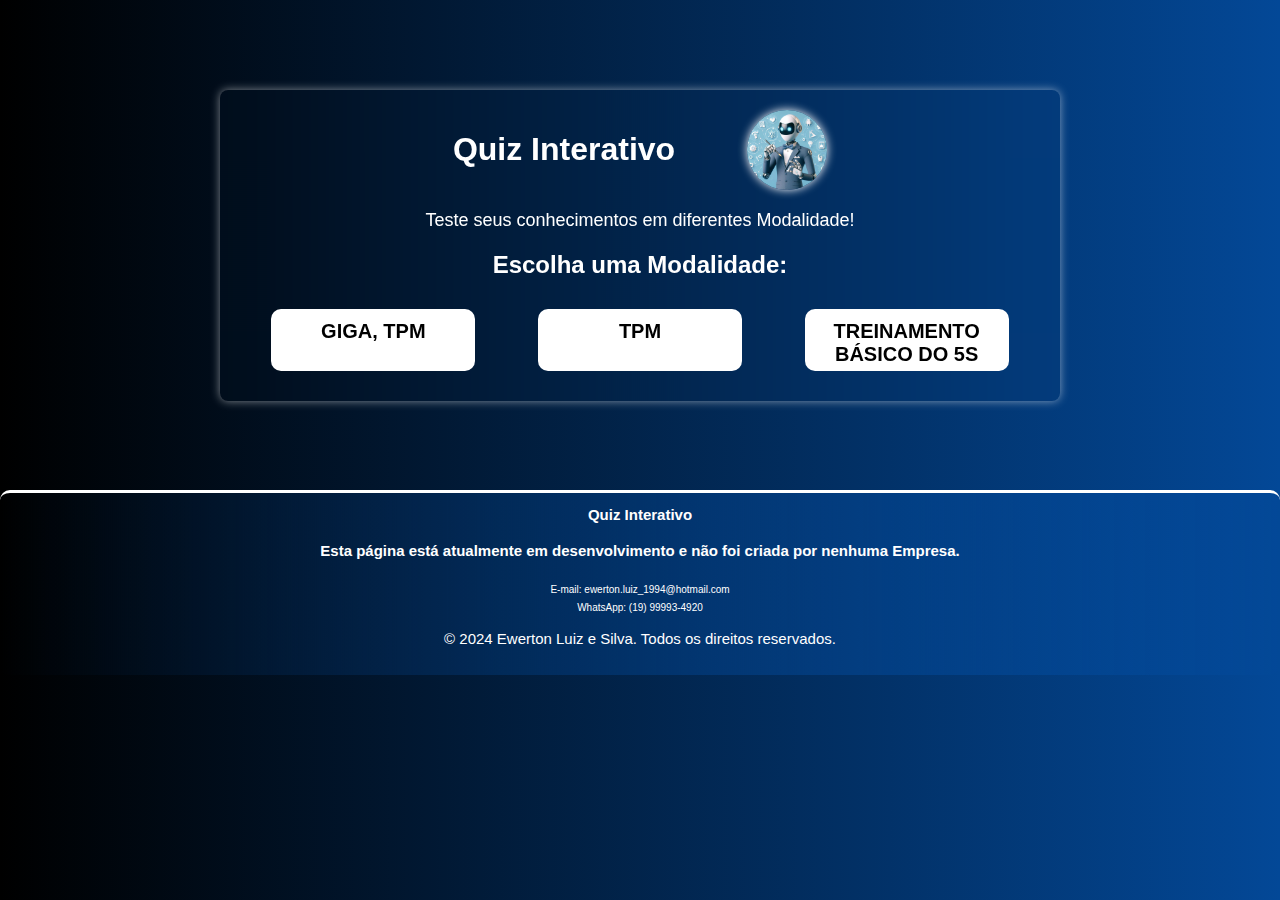
<file: index.html>
<!DOCTYPE html>
<html lang="pt-br">
<head>
    <meta charset="UTF-8">
    <meta name="viewport" content="width=device-width, initial-scale=1.0">
    <link rel="icon" href="./Imagem do WhatsApp de 2024-07-02 à(s) 23.16.08_52bccdb3.jpg">
    <title>Quiz Interativo</title>
    <link rel="stylesheet" href="https://cdn.jsdelivr.net/npm/bootstrap-icons@1.11.3/font/bootstrap-icons.min.css">
    <link rel="stylesheet" href="styles.css"> <!-- Inclui o arquivo CSS externo -->
</head>
<body>
    <div class="container">
            <div class="titulo">
                <h1>Quiz Interativo</h1> <img src="./Imagem do WhatsApp de 2024-07-02 à(s) 23.16.08_52bccdb3.jpg"> <!-- Título principal da página -->
            </div>

        <header>
            <p id="header-paragraph">Teste seus conhecimentos em diferentes Modalidade!</p> <!-- Parágrafo explicativo opcional -->
        </header>

        <section id="subjectSelection">

            <h2>Escolha uma Modalidade:</h2> <!-- Título da seção de seleção de matérias -->
            <div class="subjects">

                <!-- Blocos para selecionar cada matéria, com função onclick para chamar selectSubject() -->
                <div class="subject" onclick="selectSubject(0)">
                    <h3>GIGA, TPM</h3>
                </div>

                <div class="subject" onclick="selectSubject(1)">
                    <h3>TPM</h3>
                </div>

                <div class="subject" onclick="selectSubject(2)">
                    <h3>TREINAMENTO BÁSICO DO 5S</h3>
                </div>

            </div>
        </section>

        <section id="quiz">

            <div class="quiz" id="question"></div> <!-- Espaço para exibir a pergunta atual -->

            <div class="options">
                <!-- Opções de resposta, com função onclick para chamar selectAnswer() -->
                <div class="option" onclick="selectAnswer(0)" id="option0"></div>
                <div class="option" onclick="selectAnswer(1)" id="option1"></div>
                <div class="option" onclick="selectAnswer(2)" id="option2"></div>
            </div>

            <div class="buttons">
                <button class="Anterior" id="prevButton" onclick="prevQuestion()">Anterior <i class="bi bi-caret-left-square"></i></button> <!-- Botão para pergunta anterior -->
                <button class="Proxima" id="nextButton" onclick="nextQuestion()"><i class="bi bi-caret-right-square"></i> Próxima</button> <!-- Botão para próxima pergunta -->
            </div>
            
            <div class="backButtond">
                <button class="backButton" onclick="returnToSubjectSelection()"><i class="bi bi-card-list"></i> Voltar à seleção</button> <!-- Botão para voltar à seleção de matérias -->
            </div>


        </section>

        <section id="results">

            <h2>Resultado</h2> <!-- Título da seção de resultados -->

            <p id="score"></p> <!-- Espaço para exibir a pontuação do usuário -->

            <div id="review"></div> <!-- Espaço para revisar respostas -->

            <button class="reiniciar" onclick="restartQuiz()"><i class="bi bi-card-checklist"></i> Reiniciar Quiz</button> <!-- Botão para reiniciar o quiz -->

            <button class="selecao" id="subjectSelectionButton" onclick="returnToSubjectSelection()"><i class="bi bi-card-list"></i> Seleção de Modalidade</button> <!-- Botão para voltar à seleção de matérias -->

        </section>

    </div>

        <!-- Footer -->
        <footer id="Contato">
            <div class="des08">
                <h2>Quiz Interativo</h2>
                <section>
                    <h4 class="mensagem">Esta página está atualmente em desenvolvimento e não foi criada por nenhuma Empresa.</h4>
                </section>
                <div>
                    <span>E-mail: ewerton.luiz_1994@hotmail.com</span></br>
                    <span>WhatsApp: (19) 99993-4920</span>
                    <p>
                        © 2024 Ewerton Luiz e Silva. Todos os direitos reservados.
                    </p>
                </div>
            </div>
        </footer>

    <!-- Inclusão do jQuery para funcionalidades JavaScript -->
    <script src="https://code.jquery.com/jquery-3.6.0.min.js"></script>
    <script src="script.js"></script> <!-- Inclusão do arquivo JavaScript personalizado -->
    <script src="quiz.js"></script> <!-- Inclusão do arquivo JavaScript Quiz -->
</body>
</html>
</file>
<file: styles.css>
/* Estilo global para a fonte e a cor de fundo da página */
body {
    font-family: Arial, sans-serif;
    background-color: #000000;
    margin: 0;
    padding: 0;
    display: block;
    justify-content: center;
    align-items: center;
    min-height: auto;
    background-image: linear-gradient(to right, rgba(0, 0, 0, 0.2), #034897);
    /*background: url(./#);  Para eu colocar imagem */
    background-size: cover;
    background-position: center;
}

/* Container principal */
.container {
    max-width: 800px;
    margin: 7% auto;
    padding: 20px;
    background-color: transparent;
    border-radius: 8px;
    box-shadow: 0 0 10px rgba(255, 255, 255, 0.5);
    backdrop-filter: blur(25px); /* mudar fosco do qualdro de login e registro */
}

/* Estilos para o cabeçalho */
.titulo {
    justify-content: center;
    text-align: center;
    margin-bottom: 20px;
    display: flex;
    color: #fff;
}

.titulo img {
    height: 80px;
    width: 80px;
    border-radius: 100%;
    box-shadow: 0 0 10px rgb(255, 255, 255);
    margin-left: 9%;
}

header {
    text-align: center;
    margin-bottom: 20px;
    display: block;
}

header h1 {
    font-size: 36px;
    color: #007bff;
}

header p {
    font-size: 18px;
    color: #fff;
    margin-top: 10px;
}

/* Estilos para títulos */
h2 {
    text-align: center;
    color: #fff;
}

/* Container para a seleção de matérias */
.subjects {
    display: flex;
    justify-content: space-around;
    flex-wrap: wrap;
}

/* Estilos para cada matéria */
.subject {
    width: 200px;
    padding: 0;
    margin: 10px;
    background-color: #fff;
    font-weight: bold;
    border-top: 1px solid transparent;
    border-bottom: 5px solid transparent;
    border-left: 2px solid transparent;
    border-right: 2px solid transparent;
    color: #000;
    text-align: center;
    border-radius: 10px;
    cursor: pointer;
    transition: background-color 0.3s ease;
}

.subject:hover {
    background-color: rgba(0, 0, 0, 0.5);
    border-top: 1px solid #ccc;
    border-bottom: 5px solid #ccc;
    border-left: 3px solid #ccc;
    border-right: 2px solid #ccc;
    color: #fff;
    box-shadow: 0 0 10px rgb(255, 255, 255);
}

.subject h3 {
    justify-content: center;
    align-items: center;
    padding-top: 10px;
    font-size: 20px;
    margin: 0;
}

/* Esconder as seções de quiz e resultados inicialmente */
#quiz, #results {
    display: none;
}

#results {
    color: #fff;
    font-weight: bold;
    font-size: 20px;
}

#results p{
    text-align: center;
}

#results #review {
    padding-bottom: 5%;
}

.quiz{
    color: #fff;
    font-weight: bold;
    font-size: 20px;
}

/* Container para as opções de respostas */
.options {
    margin-top: 20px;
}

/* Estilos para cada opção de resposta */
.option {
    padding: 10px;
    background-color: #f0f0f0;
    border-radius: 10px;
    margin-bottom: 10px;
    cursor: pointer;
}

/* Estilo para a opção selecionada */
.option.selected {
    box-shadow: 0 0 20px rgb(255, 255, 255);
    background-color: rgba(0, 0, 0, 0.3); /* Preto com 50% de transparência */
    color: #fff;
}

/* Container para os botões de navegação */
.buttons {
    padding-top: 5%;
    padding-bottom: 5%;
    margin-top: 20px;
    text-align: center;
}

/* Estilos para os botões */
button {
    padding: 10px 20px;
    background-color: #007bff;
    color: #fff;
    border: none;
    cursor: pointer;
    margin: 0 10px;
    border-radius: 4px;
}

/* Estilos para os botões desabilitados */
button:disabled {
    background-color: #ccc;
    cursor: not-allowed;
}

/* Estilos para as respostas na revisão */
.answer {
    margin-bottom: 15px;
    padding: 10px;
    border-radius: 5px;
}

/* Estilos para respostas corretas */
.correct {
    background-color: rgba(0, 128, 0, 0.5); /* Verde com transparência */
}

/* Estilos para respostas incorretas */
.incorrect {
    background-color: rgba(255, 0, 0, 0.5); /* Vermelho com transparência */
}

.Proxima {
    margin-left: 10%;
    background-color: #000;
    font-weight: bold;
    border: 4px solid transparent;
}

.Proxima:hover {
    margin-left: 10%;
    background-color: #000;
    font-weight: bold;
    border: 4px solid blue;
    box-shadow: 0 0 20px rgb(255, 255, 255);
}

.Anterior {
    margin-right: 10%;
    background-color: #000;
    font-weight: bold;
    border: 4px solid transparent;
}

.Anterior:hover {
    margin-right: 10%;
    background-color: #000;
    font-weight: bold;
    border: 4px solid blue;
    box-shadow: 0 0 20px rgb(255, 255, 255);
}

.backButtond {
    text-align: center;
}

.backButton {
    margin-top: 10%;
    background-color: rgb(224, 51, 51);
    font-weight: bold;
    border: 4px solid transparent;
}

.backButton:hover {
    margin-top: 10%;
    border: 4px solid #fff;
    background-color: red;
    font-weight: bold;
    box-shadow: 0 0 20px rgb(255, 255, 255);
}

.reiniciar {
    margin-left: 70%;
    margin-bottom: 1%;
    background-color: rgb(48, 48, 180);
    font-weight: bold;
    border: 4px solid transparent;
}

.reiniciar:hover {
    margin-left: 70%;
    background-color: blue;
    font-weight: bold;
    border: 4px solid #fff;
    box-shadow: 0 0 20px rgb(255, 255, 255);
}

.selecao {
    margin-left: 70%;
    background-color: rgb(48, 48, 180);
    font-weight: bold;
    border: 4px solid transparent;
}

.selecao:hover {
    margin-left: 70%;
    background-color: blue;
    font-weight: bold;
    border: 4px solid #fff;
    box-shadow: 0 0 20px rgb(255, 255, 255);
}

.mensagem {
    text-align: center;
    font-size: 15px;
}

/* Footer */
footer {
    position: absolute;
    width: 100%;
    border-top: #ffffff solid;
    background-image: linear-gradient(to right, rgba(0, 0, 0, 0.2), #034897);
    border-radius: 10px;
}

.des08 {
    color: #fff;
    text-align: center;
}

.des08 h2 {
    color: #fff;
    font-size: 15px;
}

.des08 p {
    color: #fff;
    font-size: 15px;
    padding-bottom: 1%;
}

.des08 span {
    color: #fff;
    font-size: 10px;
}
</file>
